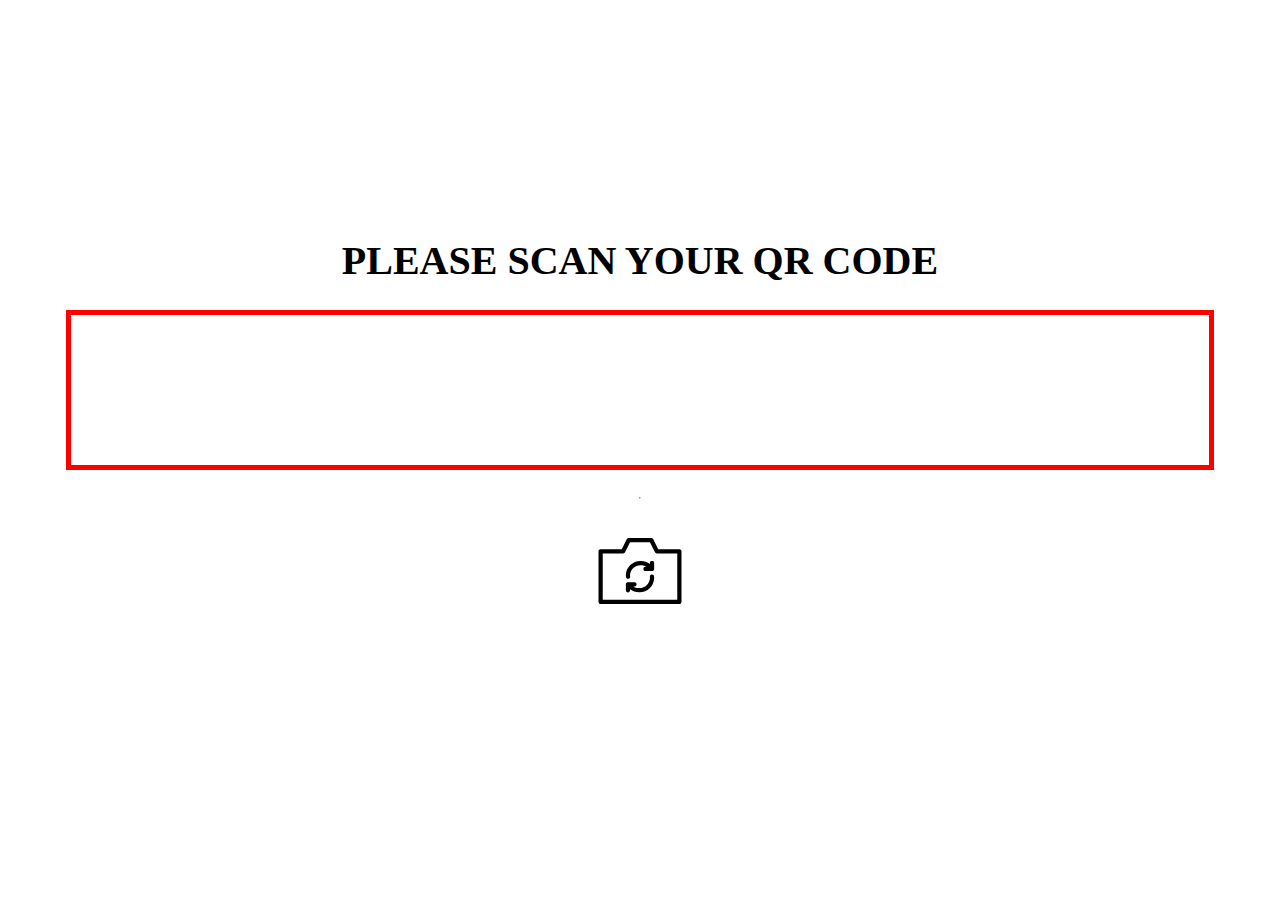
<file: Frontend/pages/scanner.html>
<!DOCTYPE html>
<html lang="en">

<head>
    <meta charset="UTF-8">
    <title>QR Scanner Demo</title>
    <link rel="stylesheet" href="../style/scanner.css">
</head>

<body>
    <main>
        <h1>Please scan your QR Code</h1>
        <div id="video-container">
            <video id="qr-video"></video>
        </div>
        <hr>
        <div id="scan-options">
            <img id="camera-toggle" class="svg" src="../static/camera-toggle.svg" alt="camera-toggle" />
            <img id="flash-toggle" class="svg" src="../static/flash-toggle.svg" alt="flash-toggle" />
        </div>
    </main>
    <script type="module" src="../js/scanner.js"></script>
</body>

</html>
</file>
<file: Frontend/style/scanner.css>
main {
    display: flex;
    flex-direction: column;
    justify-content: center;

    align-items: center;
    height: 90vh;
}

hr {
    margin-top: 3vh;
    margin-bottom: 3vh;
}

h1 {
    position: relative;
    font-size: 2.5em;
    text-transform: uppercase;
    text-align: center;
}

div#scan-options {
    display: flex;
    justify-content: space-between;
    align-items: center;
    position: relative;
}

img.svg {
    display: inline-block;
    vertical-align: middle;
    width: max-content;
    height: 10vh;
}

#flash-toggle.active {
    filter: invert(72%) sepia(99%) saturate(488%) hue-rotate(1deg) brightness(104%) contrast(104%);
}

#video-container {
    line-height: 0;
    border: 5px solid red;
    width: 90%;
    position: relative;
}

#qr-video {
    width: 100%;
    height: fit-content;
}

#scan-video-highlight {
    top: 50%;
    left: 50%;
}

#flash-toggle {
    display: none;
}
</file>
